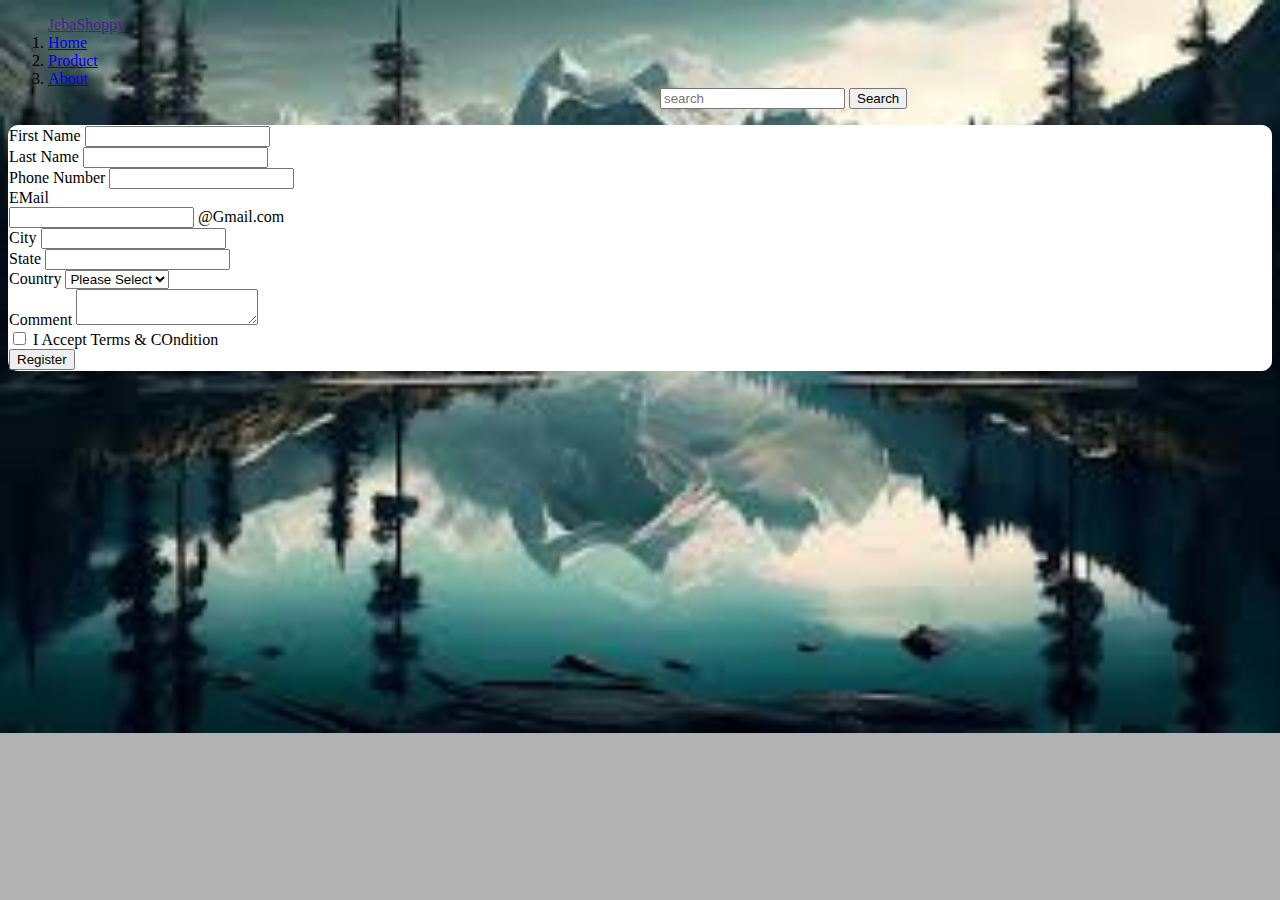
<file: index.html>
<!DOCTYPE html>
<html lang="en">
<head>
    <meta charset="UTF-8">
    <meta name="viewport" content="width=device-width, initial-scale=1.0">
    <link rel="stylesheet" href="Style.css">
    <link href="https://cdn.jsdelivr.net/npm/bootstrap@5.0.2/dist/css/bootstrap.min.css" rel="stylesheet" integrity="sha384-EVSTQN3/azprG1Anm3QDgpJLIm9Nao0Yz1ztcQTwFspd3yD65VohhpuuCOmLASjC" crossorigin="anonymous">
    <script src="https://cdn.jsdelivr.net/npm/bootstrap@5.0.2/dist/js/bootstrap.bundle.min.js" integrity="sha384-MrcW6ZMFYlzcLA8Nl+NtUVF0sA7MsXsP1UyJoMp4YLEuNSfAP+JcXn/tWtIaxVXM" crossorigin="anonymous"></script>
    <title>Home Page</title>
</head>
<body class="vh-100 overflowhidden">
        <ol class="nav bg-dark">
            <a class="navbar-brand text-light ms-3" href="">JebaShoppy</a>
            <li class="nav-item"><a href="index.html" class="nav-link text-light " >Home</a></li>
            <li class="nav-item"><a href="prod.html" class="nav-link text-light">Product</a></li>
            <li class="nav-item"><a href="form.html" class="nav-link text-light">About</a></li>

            <div class="d-flex" style="margin-left: 50%;">
                <input type="search" name="" id="" class="form-control " placeholder="search" >
                <button class="btn btn-outline-info">Search</button>

            </div>
        </ol>

        <div id="form">
            <div class="container">
                <form action="" class="mt-5">
        
                    <div class="row">
                        <div class="mb-3 col-xl-6 col-md-6">
                            <label for="" class="form-label">First Name</label>
                            <input type="text" class="form-control" >
                        </div>
            
                        <div class="mb-3 col-xl-6 col-md-6 ">
                            <label for="" class="form-label">Last Name</label>
                            <input type="text" class="form-control" >
                        </div>
                    </div>
        
                    <div class="row">
                        <div class="mb-3 col-xl-6 col-md-6">
                            <label for="" class="form-label">Phone Number</label>
                            <input type="text" class="form-control"  >
                        </div>
            
                        <div class="mb-3 col-xl-6 col-md-6">
                            <label for="" class="form-label">EMail</label>
                            <div class="input-group">
                            <input type="text" class="form-control"  >
                            <span class="input-group-text">@Gmail.com</span>
                            </div>
                        </div>
                    </div>
        
                   <div class="row">
                    <div class="mb-3 col-xl-4 col-md-6">
                        <label for="" class="form-label">City</label>
                        <input type="text" class="form-control" >
                    </div>
        
                    <div class="mb-3 col-xl-4 col-md-6">
                        <label for="" class="form-label">State</label>
                        <input type="text" class="form-control" >
                    </div>
        
                    <div class="mb-3 col-xl-4 ">
                        <label for="" class="form-label">Country</label>
                        <select name="" id="" class="form-control" >
                            <option value="">Please Select</option>\
                            <option value="">IND</option>
                            <option value="">US</option>
                            <option value="">UK</option>
                        </select>
        
                    </div>
                   </div>
        
            <div class="mb-3">
                    <label for="" class="form-label">Comment</label>
                    <textarea name="" id="" class="form-control">
                    </textarea>
                </div>
                  
                    <div class="form-check mb-3">
                        <input type="checkbox" class="form-check-input">
                        <label for="" >I Accept Terms & COndition</label>
                    </div>
        
                    <button class="btn btn-primary">Register</button>
        
                </form>
        
            </div>
        </div>


    
 </div>
</body>
</html>
</file>
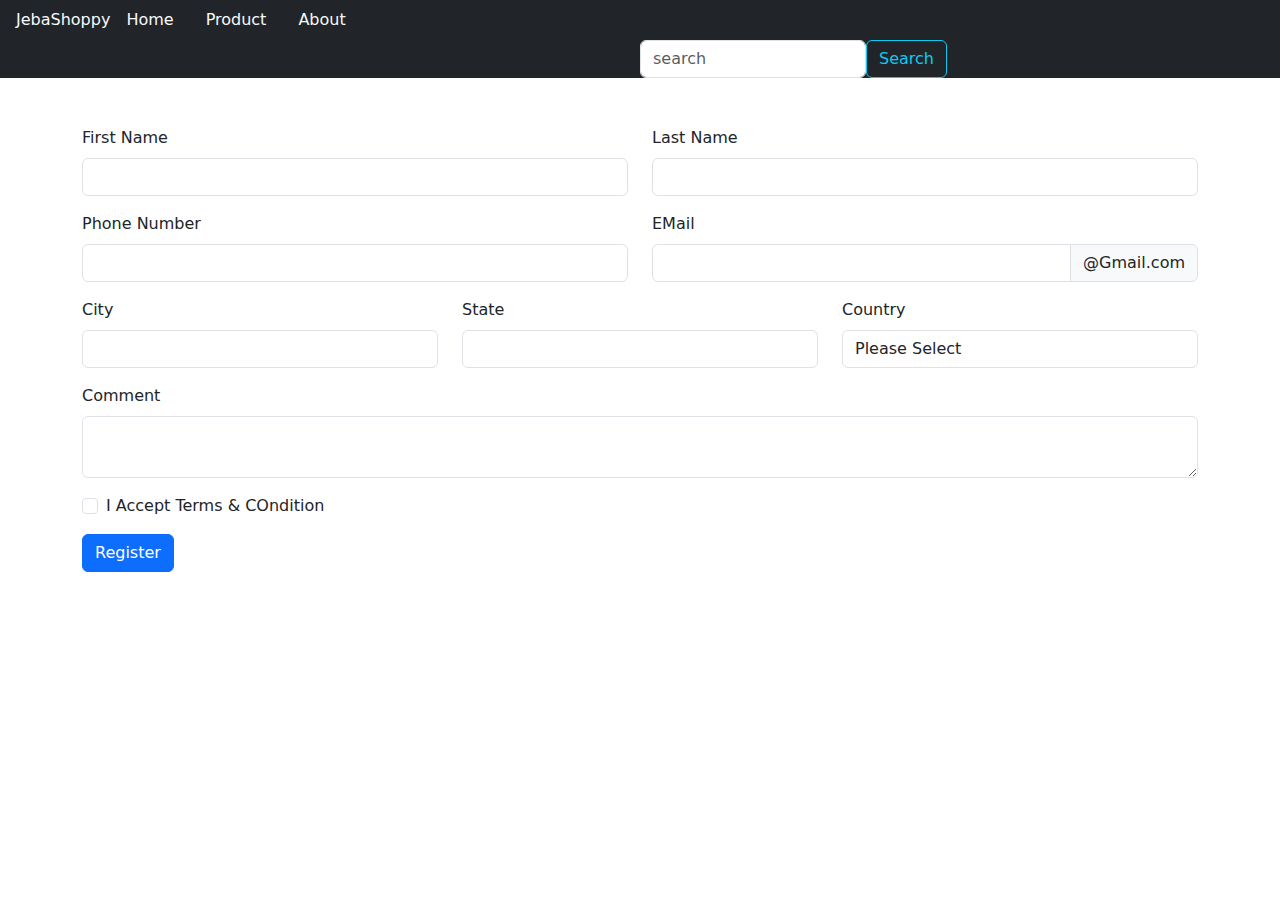
<file: form.html>
<!DOCTYPE html>
<html lang="en">
<head>
    <meta charset="UTF-8">
    <meta name="viewport" content="width=device-width, initial-scale=1.0">
    <link href="https://cdn.jsdelivr.net/npm/bootstrap@5.3.3/dist/css/bootstrap.min.css" rel="stylesheet" integrity="sha384-QWTKZyjpPEjISv5WaRU9OFeRpok6YctnYmDr5pNlyT2bRjXh0JMhjY6hW+ALEwIH" crossorigin="anonymous">
    <script src="https://cdn.jsdelivr.net/npm/bootstrap@5.3.3/dist/js/bootstrap.bundle.min.js" integrity="sha384-YvpcrYf0tY3lHB60NNkmXc5s9fDVZLESaAA55NDzOxhy9GkcIdslK1eN7N6jIeHz" crossorigin="anonymous"></script>
    <title>form</title>
</head>
<body>
    <ol class="nav bg-dark">
        <a class="navbar-brand text-light ms-3 mt-2" href="">JebaShoppy</a>
        <li class="nav-item"><a href="index.html" class="nav-link text-light ">Home</a></li>
        <li class="nav-item"><a href="prod.html" class="nav-link text-light">Product</a></li>
        <li class="nav-item"><a href="form.html" class="nav-link text-light">About</a></li>
        <div class="d-flex" style="margin-left: 50%;">
            <input type="search" name="" id="" class="form-control " placeholder="search">
            <button class="btn btn-outline-info">Search</button>

        </div>
    </ol>
    <div class="container">

        
        <form action="" class="mt-5">

            <div class="row">
                <div class="mb-3 col-xl-6 col-md-6">
                    <label for="" class="form-label">First Name</label>
                    <input type="text" class="form-control" >
                </div>
    
                <div class="mb-3 col-xl-6 col-md-6 ">
                    <label for="" class="form-label">Last Name</label>
                    <input type="text" class="form-control" >
                </div>
            </div>

            <div class="row">
                <div class="mb-3 col-xl-6 col-md-6">
                    <label for="" class="form-label">Phone Number</label>
                    <input type="text" class="form-control"  >
                </div>
    
                <div class="mb-3 col-xl-6 col-md-6">
                    <label for="" class="form-label">EMail</label>
                    <div class="input-group">
                    <input type="text" class="form-control"  >
                    <span class="input-group-text">@Gmail.com</span>
                    </div>
                </div>
            </div>

           <div class="row">
            <div class="mb-3 col-xl-4 col-md-6">
                <label for="" class="form-label">City</label>
                <input type="text" class="form-control" >
            </div>

            <div class="mb-3 col-xl-4 col-md-6">
                <label for="" class="form-label">State</label>
                <input type="text" class="form-control" >
            </div>

            <div class="mb-3 col-xl-4 ">
                <label for="" class="form-label">Country</label>
                <select name="" id="" class="form-control" >
                    <option value="">Please Select</option>\
                    <option value="">IND</option>
                    <option value="">US</option>
                    <option value="">UK</option>
                </select>

            </div>
           </div>

    <div class="mb-3">
            <label for="" class="form-label">Comment</label>
            <textarea name="" id="" class="form-control">
            </textarea>
        </div>
          
            <div class="form-check mb-3">
                <input type="checkbox" class="form-check-input">
                <label for="" >I Accept Terms & COndition</label>
            </div>

            <button class="btn btn-primary">Register</button>

        </form>

    </div>

</body>
</html>
</file>
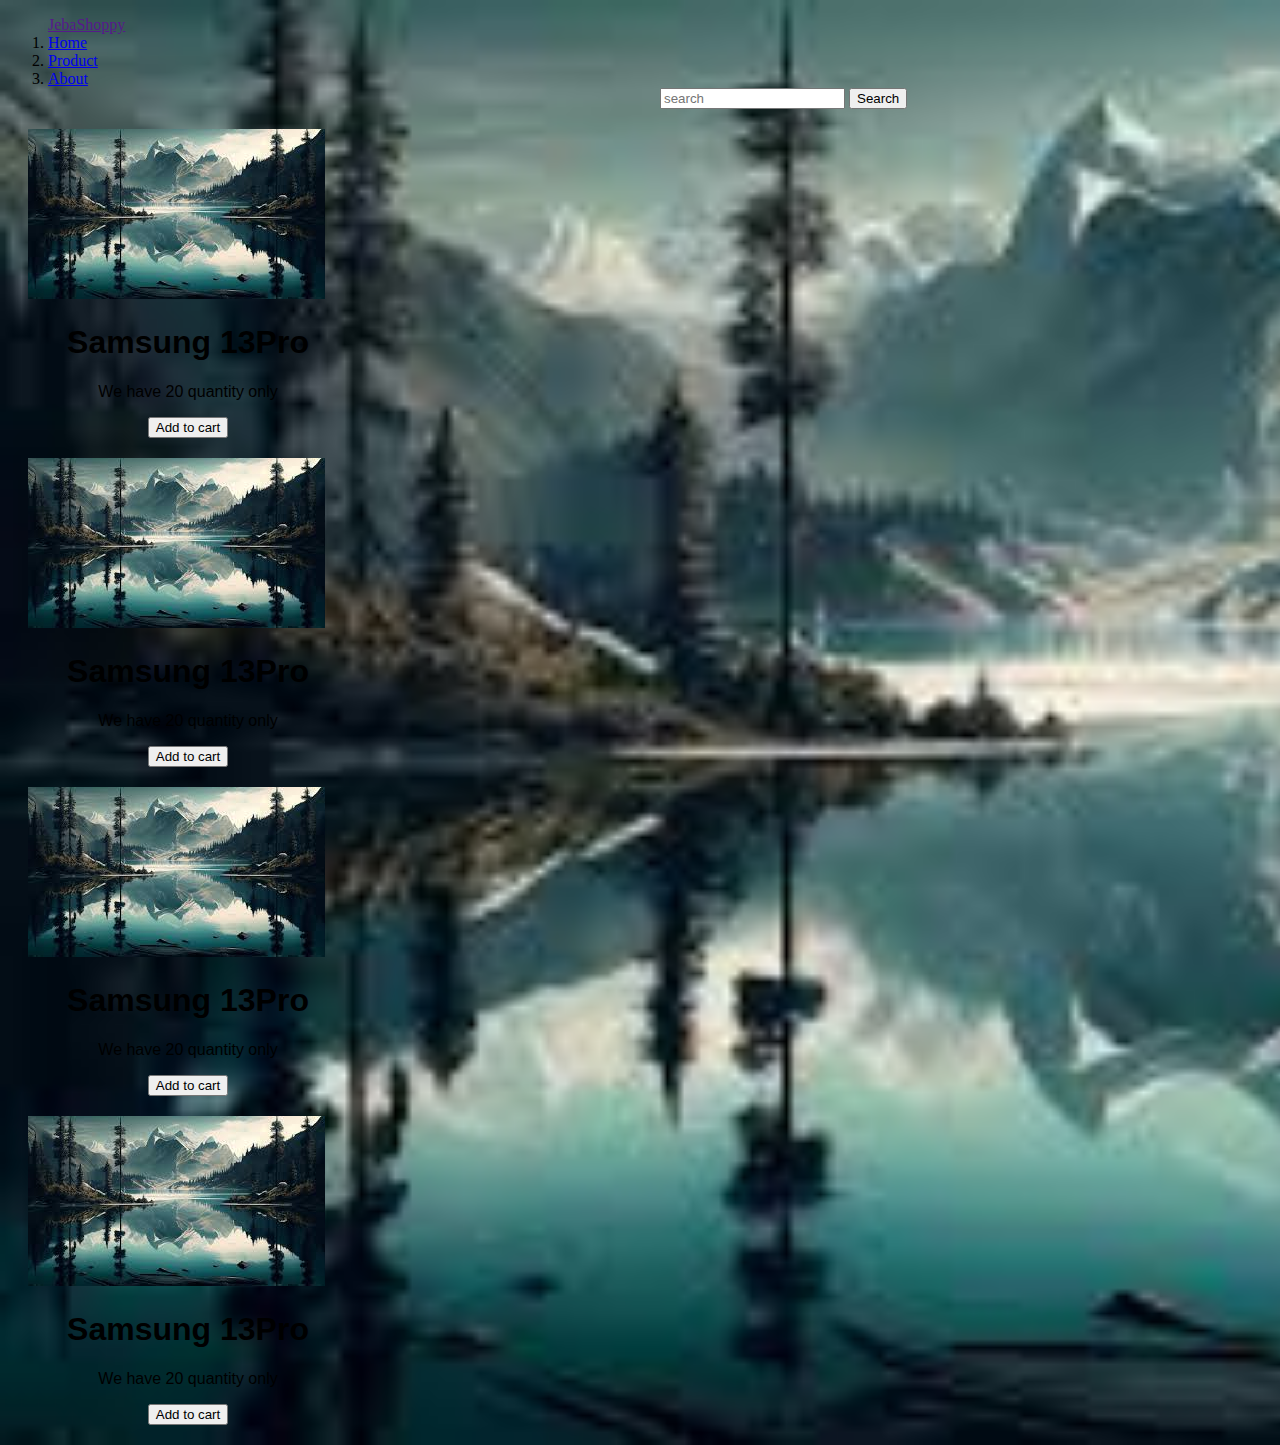
<file: prod.html>
<!DOCTYPE html>
<html lang="en">

<head>
    <meta charset="UTF-8">
    <meta name="viewport" content="width=device-width, initial-scale=1.0">
    <link rel="stylesheet" href="Style.css">
    <link href="https://cdn.jsdelivr.net/npm/bootstrap@5.0.2/dist/css/bootstrap.min.css" rel="stylesheet"
        integrity="sha384-EVSTQN3/azprG1Anm3QDgpJLIm9Nao0Yz1ztcQTwFspd3yD65VohhpuuCOmLASjC" crossorigin="anonymous">

    <title>Document</title>
</head>

<body>
    <div class="container-fluid">
        <ol class="nav bg-dark">
            <a class="navbar-brand text-light ms-4" href="">JebaShoppy</a>
            <li class="nav-item"><a href="index.html" class="nav-link text-light ">Home</a></li>
            <li class="nav-item"><a href="prod.html" class="nav-link text-light">Product</a></li>
            <li class="nav-item"><a href="form.html" class="nav-link text-light">About</a></li>
            <div class="d-flex" style="margin-left: 50%;">
                <input type="search" name="" id="" class="form-control " placeholder="search">
                <button class="btn btn-outline-info">Search</button>

            </div>
        </ol>

        <div class="d-flex">

            <div class="card" style="width: 20rem; margin-top: 20px;">
                <img src="img/images.jpg" alt="" class="card-image-top">
                <div class="card-body">
                    <h1 class="card-title"> Samsung 13Pro</h1>
                    <p class="card-text"> We have 20 quantity only</p>
                    <button class="btn btn-outline-success">Add to cart</button>


                </div>

            </div>
            <div class="card" style="width: 20rem; margin-top: 20px;">
                <img src="img/images.jpg" alt="" class="card-image-top">
                <div class="card-body">
                    <h1 class="card-title"> Samsung 13Pro</h1>
                    <p class="card-text"> We have 20 quantity only</p>
                    <button class="btn btn-outline-success">Add to cart</button>


                </div>

            </div>
            <div class="card" style="width: 20rem; margin-top: 20px;">
                <img src="img/images.jpg" alt="" class="card-image-top">
                <div class="card-body">
                    <h1 class="card-title"> Samsung 13Pro</h1>
                    <p class="card-text"> We have 20 quantity only</p>
                    <button class="btn btn-outline-success">Add to cart</button>


                </div>

            </div>
            <div class="card" style="width: 20rem; margin-top: 20px;">
                <img src="img/images.jpg" alt="" class="card-image-top">
                <div class="card-body">
                    <h1 class="card-title"> Samsung 13Pro</h1>
                    <p class="card-text"> We have 20 quantity only</p>
                    <button class="btn btn-outline-success">Add to cart</button>


                </div>

            </div>

        </div>


    </div>

</body>

</html>
</file>
<file: Style.css>
body{
    background: url('img/images.jpg') rgb(0, 0, 0, 0.3);

    background-size: cover;
    background-repeat: no-repeat;
}

.card{
    margin: 20px;
}

.card-body{
    text-align: center;
    font-family: arial;
}

#form{
    border: 1px solid white;
 
    height: 100%;
    background-color: white;
    border-radius: 10px;
}
</file>
